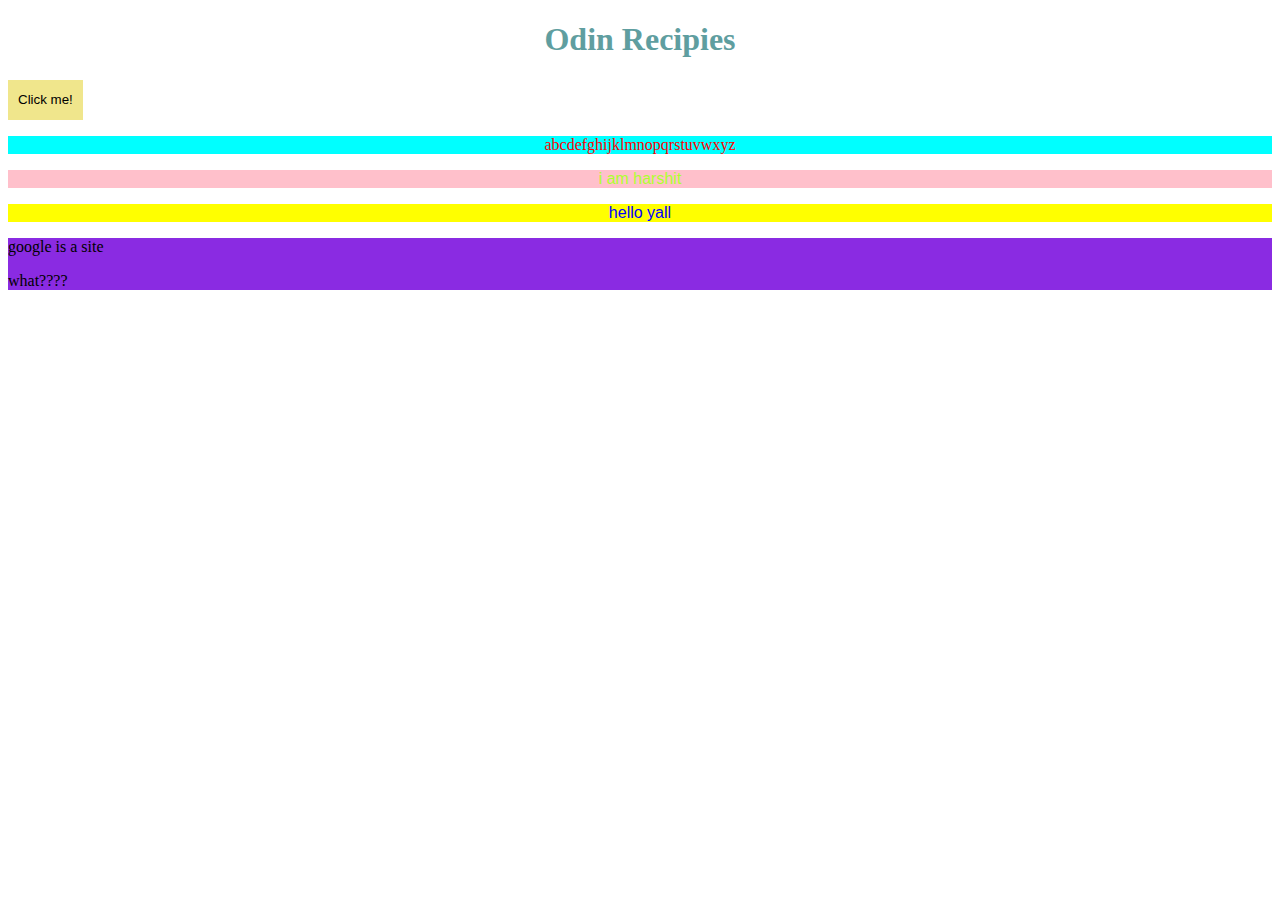
<file: index.html>
<!DOCTYPE html>
<html lang="en">
    <head>
        <link rel="stylesheet" href="style.css">
        <title>Recipies Odin Project</title>
    </head>
    <body>
        <h1 class="odin heading"><strong>Odin Recipies</strong></h1>
        <button type="button" class="button"><a href="./recipie/chai.html" class="inbutton">Click me!</a></button>
        <p class="alphabets">abcdefghijklmnopqrstuvwxyz</p>
        <p class="intro">i am harshit</p>
        <div class="hello">hello yall</div>

        <div>
            <p>google is a site</p>
            <div>what????</div>
        </div>
    </body>
</html>
</file>
<file: style.css>
.hello {
    color: blue;
    font-family: Arial, Helvetica, sans-serif;
    background-color: yellow;
    text-align: center;
}

.alphabets {
    color: red;
    background-color: aqua;
    text-align: center;
}

.intro {
    color: greenyellow;
    background-color: pink;
    font-family: 'Franklin Gothic Medium', 'Arial Narrow', Arial, sans-serif;
    text-align: center;
}

div {
    background-color: blueviolet;
}

.link_to_recipie {
    background-color: burlywood;
    font-size: large;
    font-weight: 600;
    font-family: 'Franklin Gothic Medium', 'Arial Narrow', Arial, sans-serif;
}

.odin {
    text-align: center;
    color: cadetblue;
}

.chai {
    text-align: center;
    color: brown;
}

.button {
    background-color: khaki;
    border: 10px;
    padding: 2px;
    height: 40px;
}

.inbutton {
    color: black;
    text-decoration: none;
    padding: 8px;
}
</file>
